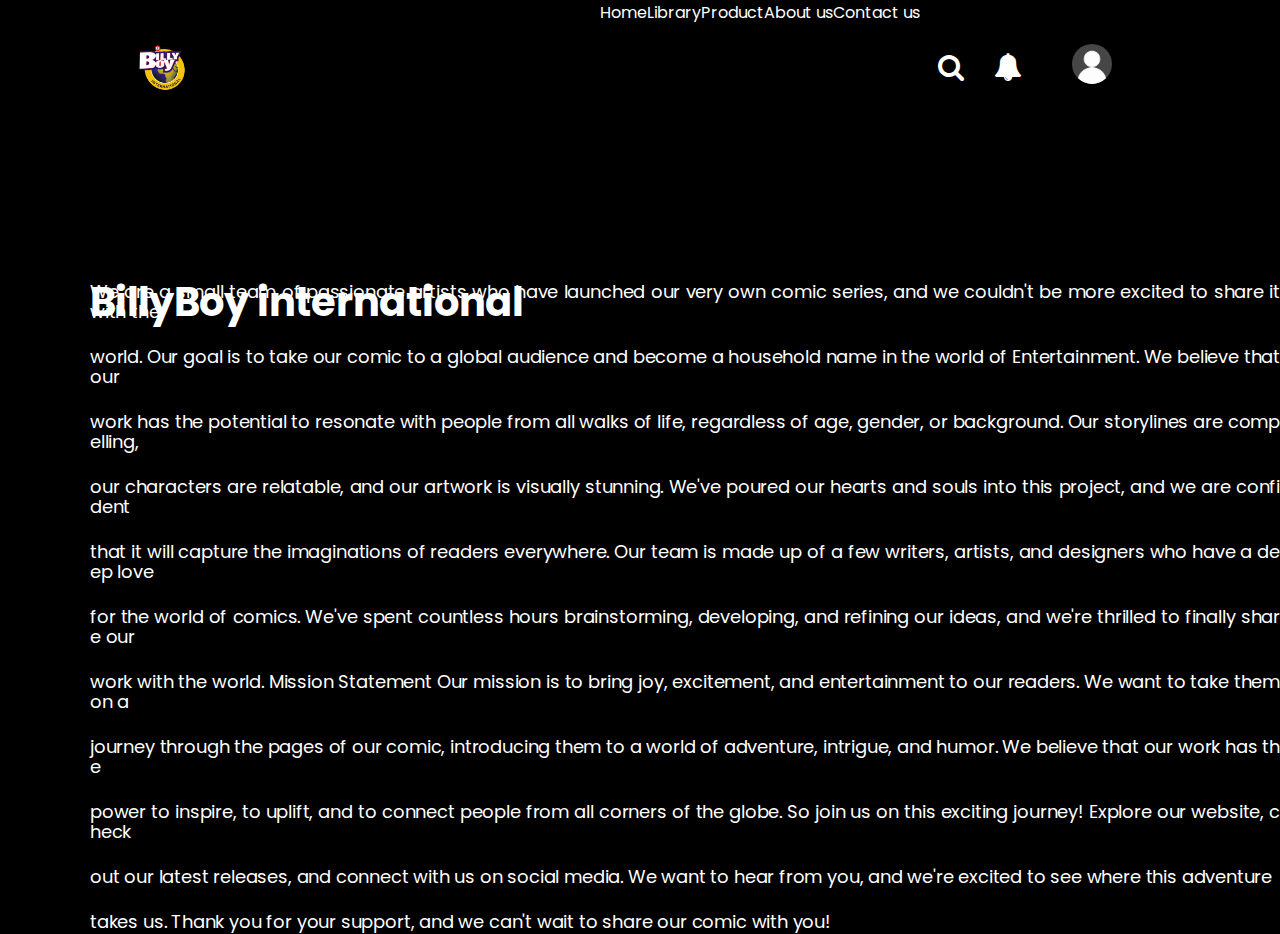
<file: about.html>
<!DOCTYPE html>
<html lang="en">
<head>
  <meta charset="UTF-8">
  <meta http-equiv="X-UA-Compatible" content="IE=edge">
  <meta name="viewport" content="width=device-width, initial-scale=1.0">
  <link rel="shortcut-icon" href="img/favicon.ico" type="image/x-icon">
  <title>BillyBoy Comic | billyboy-international - About-us</title>
  <link rel="apple-touch-icon" sizes="180x180" href="img/apple-touch-icon.png">
  <link rel="icon" type="image/png" sizes="32x32" href="img/favicon-32x32.png">
  <link rel="icon" type="image/png" sizes="16x16" href="img/favicon-16x16.png">
  <link rel="manifest" href="img/site.webmanifest">
  <link rel="stylesheet" href="css/about.css">
  <link rel="stylesheet" href="css/style.css">
  <link
  rel="stylesheet"
  href="https://fonts.googleapis.com/css2?family=Quicksand:wght@400;500;600;700&display=swap"
/>
  <link rel="stylesheet" href="https://cdnjs.cloudflare.com/ajax/libs/font-awesome/4.7.0/css/font-awesome.min.css">
</head>
<body>
  <!-- Header -->
  <header>
    <!-- navbar -->
    <div class="nav container">
      <!-- Logo -->
      <a href="index.html" class="logo">
        <img src="img/BillyBoy.png" alt="BillyBoy Logo">
      </a>
      <!-- Search Box -->
      <div class="search-box">
        <!-- <input type="search" name="" id="search-input" placeholder="Search comic"> -->
        <a href="search.html"><i class="fa fa-search fa-2x"></i></a>
        <a href="#notification"><i class="fa fa-bell fa-2x"></i></a>
        <!-- <a href="#search"><img src="img/search.svg" alt=""></a> -->
        <!-- <a class="vector-icon3" href="#notification"><img src="img/vector3.svg" alt=""></a> -->
      </div>
      <!-- User -->
      <a href="#" class="user">
        <img src="img/uu.png" alt="" class="user-img">
      </a>
      <!-- NavBar -->
      <div class="navbar">
        <a href="index.html" class="nav-link">
          <!-- <i class='bx bx-home'></i> -->
          <span class="nav-link-title">Home</span>
        </a>
        <a href="#library" class="nav-link">
          <!-- <i class='bx bx-home'></i> -->
          <span class="nav-link-title">Library</span>
        </a>
        <a href="product-page.html" class="nav-link">
          <!-- <i class='bx bx-library'></i> -->
          <span class="nav-link-title">Product</span>
        </a>
        <a href="about.html" class="nav-link active">
          <!-- <i class='bx bx-bell' ></i> -->
          <span class="nav-link-title">About us</span>
        </a>
        <a href="#home" class="nav-link">
          <!-- <i class='bx bx-heart'></i> -->
          <span class="nav-link-title">Contact us</span>
        </a>
      </div>
    </div>  
  </header>
  <b class="billyboy-international">BillyBoy international</b>
    <div class="we-are-a-container">
      <span class="we-are-a-container1">
        <p class="we-are-a">
          We are a small team of passionate artists who have launched our very
          own comic series, and we couldn't be more excited to share it with
          the
        </p>
        <p class="we-are-a">
          world. Our goal is to take our comic to a global audience and become
          a household name in the world of Entertainment. We believe that our
        </p>
        <p class="we-are-a">
          work has the potential to resonate with people from all walks of
          life, regardless of age, gender, or background. Our storylines are
          compelling,
        </p>
        <p class="we-are-a">
          our characters are relatable, and our artwork is visually stunning.
          We've poured our hearts and souls into this project, and we are
          confident
        </p>
        <p class="we-are-a">
          that it will capture the imaginations of readers everywhere. Our
          team is made up of a few writers, artists, and designers who have a
          deep love
        </p>
        <p class="we-are-a">
          for the world of comics. We've spent countless hours brainstorming,
          developing, and refining our ideas, and we're thrilled to finally
          share our
        </p>
        <p class="we-are-a">
          work with the world. Mission Statement Our mission is to bring joy,
          excitement, and entertainment to our readers. We want to take them
          on a
        </p>
        <p class="we-are-a">
          journey through the pages of our comic, introducing them to a world
          of adventure, intrigue, and humor. We believe that our work has the
        </p>
        <p class="we-are-a">
          power to inspire, to uplift, and to connect people from all corners
          of the globe. So join us on this exciting journey! Explore our
          website, check
        </p>
        <p class="we-are-a">
          out our latest releases, and connect with us on social media. We
          want to hear from you, and we're excited to see where this adventure
        </p>
        <p class="takes-us-thank">
          takes us. Thank you for your support, and we can't wait to share
          our comic with you!
        </p>
      </span>
    </div>
    <!-- <div class="img-container">
      <div class="ellipse-parent">
        <img class="group-child" alt="" src="./public/ellipse-131@2x.png" />
        <div class="oluwasegun">Oluwasegun</div>
        <div class="founder-ceo">Founder & CEO</div>
      </div>
      <div class="ellipse-group">
        <img class="group-item" alt="" src="./public/ellipse-132@2x.png" />
        <div class="peter-tim">Peter Tim</div>
        <div class="co-founder-head-of">Co-founder, Head of Translation</div>
      </div>
      <div class="ellipse-container">
        <img class="group-it" alt="" src="./public/ellipse-133@2x.png" />
        <div class="mark-zuk">Mark Zuk</div>
        <div class="co-founder-head-of1">Co-founder, Head of Marketing</div>
      </div>
      <div class="group-div">
        <img class="group-ch" alt="" src="./public/ellipse-134@2x.png" />
        <div class="mark-zuk">Erik Pana</div>
        <div class="co-founder-distribution">Co-founder, Distribution & PR</div>
      </div>
    </div> -->
   
</body>
</html>
</file>
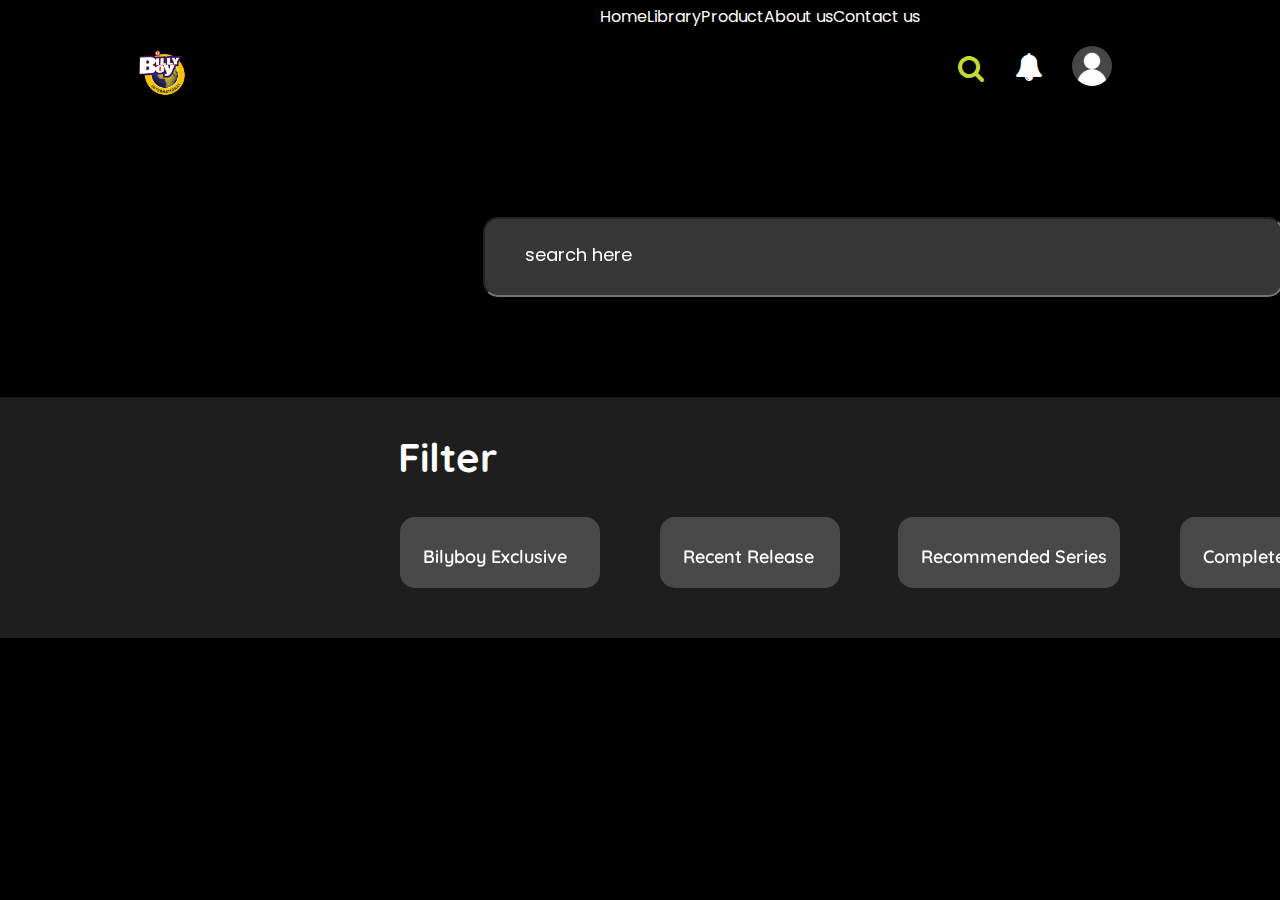
<file: search.html>
<!DOCTYPE html>
<html lang="en">
<head>
  <meta charset="UTF-8">
  <meta http-equiv="X-UA-Compatible" content="IE=edge">
  <meta name="viewport" content="width=device-width, initial-scale=1.0">
  <link rel="shortcut-icon" href="img/favicon.ico" type="image/x-icon">
  <title>BillyBoy Comic | Search for Comic</title>
  <link rel="apple-touch-icon" sizes="180x180" href="img/apple-touch-icon.png">
  <link rel="icon" type="image/png" sizes="32x32" href="img/favicon-32x32.png">
  <link rel="icon" type="image/png" sizes="16x16" href="img/favicon-16x16.png">
  <link rel="manifest" href="img/site.webmanifest">
  <link rel="stylesheet" href="css/search.css">
  <link rel="stylesheet" href="css/style.css">

  <link
  rel="stylesheet"
  href="https://fonts.googleapis.com/css2?family=Quicksand:wght@400;500;600;700&display=swap"
/>
  <link rel="stylesheet" href="https://cdnjs.cloudflare.com/ajax/libs/font-awesome/4.7.0/css/font-awesome.min.css">
</head>
<body>
   <!-- Header -->
   <header>
    <!-- navbar -->
    <div class="nav container">
      <!-- Logo -->
      <a href="index.html" class="logo">
        <img src="img/BillyBoy.png" alt="BillyBoy Logo">
      </a>
      <!-- Search Box -->
      <div class="search-box">
        <!-- <input type="search" name="" id="search-input" placeholder="Search comic"> -->
        <a href="search.html"></a><i class="fa fa-search fa-2x active"></i></a>
        <a href="#notification"><i class="fa fa-bell fa-2x"></i></a>
        <!-- <a href="#search"><img src="img/search.svg" alt=""></a> -->
        <!-- <a class="vector-icon3" href="#notification"><img src="img/vector3.svg" alt=""></a> -->
      </div>
      <!-- User -->
      <a href="#" class="user">
        <img src="img/uu.png" alt="" class="user-img">
      </a>
      
      <!-- NavBar -->
      <div class="navbar">
        <a href="index.html" class="nav-link">
          <!-- <i class='bx bx-home'></i> -->
          <span class="nav-link-title">Home</span>
        </a>
        <a href="about.html" class="nav-link">
          <!-- <i class='bx bx-home'></i> -->
          <span class="nav-link-title">Library</span>
        </a>
        <a href="product-page.html" class="nav-link">
          <!-- <i class='bx bx-library'></i> -->
          <span class="nav-link-title">Product</span>
        </a>
        <a href="about.html" class="nav-link">
          <!-- <i class='bx bx-bell' ></i> -->
          <span class="nav-link-title">About us</span>
        </a>
        <a href="#home" class="nav-link">
          <!-- <i class='bx bx-heart'></i> -->
          <span class="nav-link-title">Contact us</span>
        </a>
      </div>
    </div>  
  </header>
  <input
        class="search-child"
        type="search"
        name="search"
        placeholder="search here"
        rel="search" />
      />
      <div class="search-item"></div>
      <b class="filter">Filter</b>
      <a class="rectangle-parent">
        <div class="group-child"></div>
        <div class="bilyboy-exclusive">Bilyboy Exclusive</div></a>
      <div class="rectangle-group">
        <div class="group-item"></div>
        <div class="bilyboy-exclusive">Recent Release</div>
      </div>
      <div class="rectangle-container">
        <div class="group-inner"></div>
        <div class="bilyboy-exclusive">Recommended Series</div>
      </div>
      <div class="group-div">
        <div class="rectangle-div"></div>
        <div class="bilyboy-exclusive">Complete Series</div>
      </div>
      <div class="rectangle-parent1">
        <div class="group-child1"></div>
        <div class="bilyboy-exclusive">Coming Soon</div>
      </div>
    </div>
</body>
</html>
</file>
<file: css/about.css>
.navbar{
  /* margin-left: 200px;
  width:50%; */
}


.navbar a.active{
  color: #BFDC36;
}
.search-box{
  width: 100px;
  height: 100px;
  display: flex;
  align-items: center;
  column-gap: 2.7rem;
  margin-top: 0.5rem;
  font-size: 14px;
  padding-right: 100px;
  margin-right: 5px;
}


.billyboy-international{
  position: absolute;
  width: 476px;
  height: 20px;
  left: 90px;
  top: 272px;
  font-size: 40px;
}

.we-are-a {
  margin-block-start: 0;
  margin-block-end: 25px;
}
.takes-us-thank {
  margin: 0;
}
.we-are-a-container1 {
  line-break: anywhere;
  width: 100%;
}
.we-are-a-container {
 
  position: absolute;
  height: 470px;
  left: 90px;
  top: 372px;
  font-size:18px ;
  letter-spacing: -0.01em;
  line-height: 20px;
  text-align: justify;
  display: flex;
  align-items: center;
  text-shadow: 0 0 0 rgba(255, 255, 255, 0.01);
}
.group-child {
  position: absolute;
  top: -4px;
  left:45px;
  width: 250px;
  height: 250px;
  object-fit: cover;
}
.founder-ceo,
.oluwasegun {
  position: absolute;
  top: 275px;
  left:120px;
  line-height: 20px;
  font-weight: 500;
  text-shadow: 0 0 0 rgba(255, 255, 255, 0.01);
}
.oluwasegun{
  color:#BFDC36;
}
.founder-ceo {
  top: 300px;
  width: 143px;
  left:120px;
  font-size:15px;
  color: var(--color-white);
}
.ellipse-parent {
  position: absolute;
  top: 1022px;
  left: 320px;
  box-shadow: 0 0 0 4px rgba(255, 255, 255, 0.01);
  width: 300px;
  height: 50px;
  color: var(--color-yellowgreen);
}
.group-item {
  position: absolute;
  top: -4px;
  left: 30px;
  width: 250px;
  height: 250px;
  object-fit: cover;
}
.co-founder-head-of,
.peter-tim {
  position: absolute;
  top: 275px;
  left:120px;
  line-height: 20px;
  font-weight: 500;
  text-shadow: 0 0 0 rgba(255, 255, 255, 0.01);
}
.peter-tim {
  color: #BFDC36;
  width: 143px;
}
.co-founder-head-of {
  top: 300px;
  left: 30px;
  width: 400px;
  font-size:15px;
  color: var(--color-white);
}
.ellipse-group {
  position: absolute;
  top: 1022px;
  left: 660px;
  box-shadow: 0 0 0 4px rgba(255, 255, 255, 0.01);
  width: 100px;
  height: 50px;
}
.co-founder-head-of1,
.mark-zuk {
  position: absolute;
  top: 275px;
  left:120px;
  line-height: 20px;
  font-weight: 500;
  text-shadow: 0 0 0 rgba(255, 255, 255, 0.01);
}
.mark-zuk {
  color: #BFDC36;
  width: 143px;
  text-shadow: 0 0 0 rgba(255, 255, 255, 0.01);
}
.co-founder-head-of1 {
  top: 300px;
  left: 33px;
  width: 400px;
  font-size: var(--font-size-xl);
  color: var(--color-white);
}
.ellipse-container {
  position: absolute;
  top: 1022px;
  left: 970px;
  box-shadow: 0 0 0 4px rgba(255, 255, 255, 0.01);
  width: 100px;
  height: 100px;
  color: var(--color-yellowgreen);
}
.co-founder-distribution {
  position: absolute;
  top: 300px;
  left: 33px;
  width: 400px;
  line-height: 20px;
  font-weight: 500;
  color: var(--color-white);
}
.group-div {
  position: absolute;
  top: 1022px;
  left: 1300px;
  box-shadow: 0 0 0 4px rgba(255, 255, 255, 0.01);
  width: 358px;
  height: 430px;
  color: var(--color-yellowgreen);
}

.group-ch{
  position: absolute;
  top: -4px;
  left: 30px;
  width: 250px;
  height: 250px;
  object-fit: cover;
}

.group-it{
  position: absolute;
  top: -4px;
  left: 30px;
  width: 250px;
  height: 250px;
  object-fit: cover;
}
</file>
<file: css/style.css>
@import url("https://fonts.googleapis.com/css2?family=Montserrat:ital,wght@0,100;0,200;0,300;0,400;0,800;1,200&family=Outfit:wght@400;500;600;700;900&family=Poppins:wght@400;500;600;700&display=swap");

* {
  font-family: "Poppins", sans-serif;
  margin: 0;
  padding: 0;
  scroll-behavior: smooth;
  box-sizing: border-box;
  scroll-padding-top: 2rem;
}

/* Some variables */
:root {
  --main-color: #bfdc36;
  --hover-color: hsl(70, 93%, 41%);
  --body-color: #000000;
  --container-color: #464646;
  --text-color: #fff;
}

a {
  text-decoration: none;
}

li {
  list-style: none;
}

section {
  padding: 3rem 0 2rem;
}

img {
  width: 100%;
}

.logo {
  width: 50px;
  height: 50px;
  left: 90px;
  top: 30px;
  margin: 10px auto 2px 2px;
}

.bx,
.fa {
  cursor: pointer;
  width: 50%;
}

.fa-bell {
  margin-left: 15px;
  color: var(--text-color);
}

.fa-search {
  color: var(--text-color);
}

.fa-bell:hover,
.fa-search:hover {
  color: var(--hover-color);
  transition: 0.25s all linear;
  transform: scale(1.1);
}

body {
  background: var(--body-color);
  color: var(--text-color);
}

.container {
  max-width: 1068px;
  margin: auto;
  width: 100%;
}
header {
  position: fixed;
  top: 0;
  left: 0;
  width: 100%;
  background: var(--body-color);
  z-index: 100;
}

.paddingGeneral {
  padding: 10px 10px;
}

/* Nav */
.nav {
  display: flex;
  align-items: center;
  justify-content: center;
  padding: 5px;
}

/* Search Box */
.search-box {
  width: 100px;
  height: 100px;
  display: flex;
  align-items: center;
  column-gap: 0.95rem;
  margin-top: 0.5rem;
  font-size: 14px;
}

/* User */
.user {
  display: flex;
  margin-left: 1.8rem;
  margin-right: 2rem;
}

/* .vector-icon3 {
  margin-left: 8px;
} */

.user-img {
  width: 40px;
  height: 40px;
  object-fit: cover;
  object-position: center;
  border-radius: 50%;
  align-items: center;
  background: var(--container-color);
}

.btn_3 {
  width: 101px;
  height: 51px;
  /* left: 1516px; */
  top: 50px;

  background: #bfdc36;
  border-radius: 20px;
  border: none;
  /* margin-left: 150px; */
  /* margin-right: 12px;
  margin-left: 5rem; */
}

.btn_3 .signin-btn {
  line-height: 20px;
  color: var(--body-color);
  font-style: normal;
  font-weight: 600;
  font-size: 18px;
  line-height: 20px;
}

.btn_3 .signin-btn:hover {
  color: var(--text-color);
}

.navbar a.active {
  color: #bfdc36;
}

/* Navbar */
.navbar {
  position: fixed;
  top: 0; 
  /* transform: translateY(-50%);
  margin-top: 1.6rem; */
  /* left: 18px; */
  display: flex;
  align-items: center;
  justify-content: space-between;
  /* flex-direction: column; */
  /* row-gap: 5rem; */
  /* padding:0 5px; */
  margin-left: 15rem; 
}

.navbar2 {
  display: none;
}

.iphone-13-mini-11 {
  display: none;
}

.social-links {
  position: fixed;
  top: 12%;
  /* left: 400px; */
  right: 10px;
  flex-direction: column;
  row-gap: 20rem;
  width: 60px;
  margin: 10px;
  object-fit: cover;
  /* object-position: center; */
  border-radius: 100px;
  align-items: center;
  /* background: #070477; */
}

.nav-links {
  display: flex;
  align-items: center;
  justify-content: space-between;
  /* background: #000; */
  padding: 0 15px;
  margin-right: 1rem; 
  gap: 2rem;
}

.nav-link:hover,
.nav-link-title:hover {
  color: var(--hover-color);
  transition: 0.25s all linear;
  transform: scale(1.1);
}

.nav-link::after {
  content: "";
  color: var(--hover-color);
  transition: 0.25s all linear;
  transform: scale(1.1);
}

.nav-link .fa {
  font-size: 1.6rem;
}

.nav-link-title {
  font-size: 1rem;
  color: #fff;
  background: #000;
}

/* Home */
.home {
  position: relative;
  height: 450px;
  display: flex;
  align-items: center;
  /* margin-top: 5rem ; */
  border-radius: 0.5rem;
}

.home-img {
  position: absolute;
  width: 100%;
  height: 155%;
  z-index: -1;
  object-fit: center;
  border-radius: 30px;
  margin-top: 20rem;
}
/* .home-img .home-text{
  padding-top: 100px;
} */
.home-text {
  padding: 31px;
  margin-top: 780px;
  margin-left: 9px;
  margin-bottom: 2px;
  background: linear-gradient(
    359.3deg,
    #000000 -235.13%,
    rgba(0, 0, 0, 0.8) 61.96%
  );
  backdrop-filter: blur(15px);
  /* Note: backdrop-filter has minimal browser support */

  border-radius: 20px;
  width: 419px;
  height: 225px;
  /* left: 50px; */
  top: 767px;
  justify-content: center;
  align-items: center;
  z-index: 1;
}

.home-title {
  font-size: 33px;
  font-weight: 600;
  color: var(--main-color);
  width: 241px;
  height: 20px;
  line-height: 5px;
  margin-left: 1px;
}

.season-logo {
  width: 93px;
  height: 93px;
}

.season {
  justify-content: space-between;
  /* display: flex; */
}

.youtube {
  display: inline-flex;
  align-items: center;
  justify-content: center;
}

.youtube > .youtube-img {
  height: 500px;
}
.youtube > .inline {
  position: absolute;
  display: flex;
  margin-bottom: 300px;
  margin-left: 20px;
}

.inline > img {
  width: 79px;
  height: 79px;
}

.inline > h5 {
  width: 216px;
  font-size: 21px;
  height: 20px;
  margin-top: 20px;
}

.youtube a {
  position: absolute;
  width: 118px;
  height: 118px;
}
.youtube > .youtube-icon {
  position: absolute;
  width: 118px;
  height: 118px;
  margin-left: 115px;
  margin-bottom: 10px;
  margin-right: 100px;
  /* flex-direction: column; */
  justify-content: flex-end;
  padding: 14px;
}

.youtube-icon {
  align-items: center;
  justify-content: center;
}

.youtube > .season-logo {
  position: absolute;
  width: 93px;
  height: 93px;
  margin-bottom: 100px;
}
.feature {
  margin-top: 10px;
  margin-left: 1px;
}

.feature p {
  font-size: 14px;
  font-weight: 500;
  line-height: 30px;
  height: 5px;
  display: flex;
}

/* .home-text p{
  font-size: 0.938rem;
  color: var(--text-color);
  display: flex;
  padding-top: 20px;
} */
.dn {
  background: var(--main-color);
  width: 0.2355rem;
  height: 0.2355rem;
  border-radius: 120px;
  margin-top: 12px;
  margin-left: 10px;
  margin-right: 10px;
}

.rating {
  width: 152px;
  height: 24px;
  left: 140px;
  margin-top: 35px;
}

.rating .bxs-star {
  color: var(--main-color);
  /* padding-bottom: 20px; */
  width: 15px;
  height: 24px;
  margin-left: 1px;
  display: inline-flex;
}

.cta {
  display: flex;
}

.btn_1 {
  display: flex;
  /* color:var(--text-color); */
  width: 121px;
  height: 61px;
  align-items: center;
  justify-content: center;
  border-radius: 20px;
  background: var(--main-color);
  border: none;
  margin-top: 12px;
}

.btn_2 {
  display: flex;
  width: 131px;
  height: 61px;
  align-items: center;
  justify-content: center;
  border-radius: 20px;
  border-color: var(--main-color);
  background: none;
  margin-left: 20px;
  margin-top: 12px;
}

.read-btn {
  color: var(--body-color);
}

.btn_1 .read-btn {
  width: 115px;
  height: 20px;
  font-weight: 600;
  font-size: 18px;
  line-height: 20px;
  font-style: normal;
}

.later-btn {
  color: var(--main-color);
}

.btn_2 .later-btn {
  width: 115px;
  height: 20px;
  font-weight: 600;
  font-size: 18px;
  line-height: 20px;
  font-style: normal;
}

/* Heading */

.heading {
  display: flex;
  align-items: center;
  justify-content: space-between;
  width: 1090x;
  height: 400px;
  left: 84px;
  top: 1233px;
  margin-top: 50px;
  /* margin-bottom: 1rem; */
}

.heading_2 {
  display: flex;
  justify-content: space-between;
  /* margin: 50px; */
}

.heading_3 {
  display: flex;
  justify-content: space-between;
}

.heading-title_2 {
  width: 337px;
  /* left: 300px; */
  font-weight: 700;
  font-size: 30px;
  margin-bottom: 50px;
}

.heading-title_3 {
  width: 337px;
  font-weight: 700;
  font-size: 30px;
  margin-bottom: 50px;
}

.heading > .heading-title,
.heading > .swiper-btn {
  margin-top: 24rem;
  margin-bottom: 10rem;
}

.heading-title {
  width: 337px;
  left: 90px;
  /* top: 1242px; */
  font-weight: 700;
  font-size: 30px;
  /* line-height: 20px; */
  /* display: flex;
  align-items: center; */
}

/*  Comic box */

.comic-box > .comic-box-img {
  left: 86px;
  width: 100%;
  height: 362px;
}

.comic-box > .comic-box-img:hover {
  transform: 0.3s all linear;
  transform: scale(1.1);
  transform: translateZ(2);
}

.comic-box .box-text {
  color: var(--main-color);
  font-size: 15px;
  margin-top: 10px;
}

.comic-box_ .box-text {
  color: var(--main-color);
  font-size: 15px;
  margin-top: 10px;
}

.comic-box_ > .comic-box-img {
  width: 100%;
  height: 282px;
}

.comic-box_ > .comic-box-img:hover {
  transform: 0.3s all linear;
  transform: scale(1.1);
  transform: translateY(1);
}

.comic-box__ > .comic-box-img {
  width: 100%;
  height: 282px;
}
.comic-box__ > .comic-box-img:hover {
  transform: 0.3s all linear;
  transform: scale(1.1);
  transform: translateZ(2);
}

.comic-box__ .box-text {
  color: var(--main-color);
  font-size: 15px;
  margin-top: 10px;
}

/* Swiper buttons */
.swiper-btn {
  display: flex;
}

.swiper-button-next,
.swiper-button-prev {
  position: static !important;
  margin: 0 30px 0 10px !important;
}

.swiper-button-prev::after {
  color: var(--text-color);
  font-size: 15px !important;
  font-weight: 700;
}

.swiper-button-next::after {
  color: var(--body-color);
  font-size: 15px !important;
  font-weight: 700;
}

.swiper-button-next {
  background: var(--main-color);
  border-radius: 50%;
  width: 0.1rem;
  padding: 25px;
}

.swiper-button-prev {
  background: var(--container-color);
  border-radius: 50%;
  width: 0.1rem;
  padding: 25px;
}

/* #recent > #rec{
  height: 300px;
} */

/* #rec > .heading-title,
#rec > .swiper-btn{
  margin-bottom: 12rem;
} */

#recent > .comic-box {
  margin-bottom: 90%;
}
.heading_4 {
  /* display:flex; */
  display: flex;
  /* justify-content: center; */
  align-items: center;
}

.heading_4 > .heading-title_4 {
  font-weight: 700;
  font-size: 30px;
}
.fire {
  height: 30.998966276707165px;
  width: 25.559999465942386px;
  margin-left: 10px;
  border-radius: 0px;
}

.details {
  display: flex;
  justify-content: space-between;
}

.youtuber {
  display: flex;
  justify-content: space-between;
}

.season-logo {
  position: absolute;
  z-index: 2;
  margin-top: 55px;
  margin-left: 10px;
}

.season-text {
  position: absolute;
  z-index: 2;
  margin-top: 100px;
  margin-left: 120px;
  font-style: normal;
  font-weight: 500;
  font-size: 20px;
  line-height: 20px;
  width: 216px;
}

.fa-ellipsis-v {
  position: absolute;
  margin-left: 1000px;
  z-index: 2;
  margin-top: 70px;
  font-size: 100px;
  width: 100px;
  height: 100;
}

.fa-random {
  position: absolute;
  margin-left: 920px;
  z-index: 2;
  margin-top: 70px;
  font-size: 100px;
  width: 100px;
  height: 100;
}

.subscribe {
  /* margin-left: 800px; */
  color: var(--main-color);
  width: 349px;
  height: 20px;
  padding-left: 240px;
  font-style: normal;
  font-weight: 500;
  font-size: 20px;
  margin-top: 5px;
}

.sub-link {
  margin-left: 000px;
}

.id {
  width: 349px;
  height: 20px;
  margin-left: 5px;
  font-style: normal;
  font-weight: 500;
  font-size: 20px;
  margin-top: 5px;
}

.youtube-img {
  margin-top: 30px;
}

.heading_5 {
  display: flex;
  justify-content: space-between;
}

.heading-title_5 {
  width: 337px;
  font-weight: 700;
  font-size: 30px;
  margin-bottom: 50px;
}

.comic-box_5 > .comic-box-img {
  width: 100%;
  height: 282px;
}

.comic-box_5 > .comic-box-img:hover {
  transform: 0.3s all linear;
  transform: scale(1.1);
  transform: translateZ(2);
}

.comic-box_5 .box-text {
  color: var(--main-color);
  font-size: 15px;
  margin-top: 10px;
}

.heading_6 {
  display: flex;
  justify-content: space-between;
}

.heading-title_6 {
  width: 337px;
  font-weight: 700;
  font-size: 30px;
  margin-bottom: 50px;
}

/* .comic-box_6 > .comic-box-img:hover{
 transform: 0.3s all linear;
 transform: scale(1.1);
 transform: translateZ(2);
} */

/* .comic-box_6 .box-text{
  color: var(--main-color);
  font-size: 15px;
  margin-top: 10px;
} */

.comic-box_6 {
  position: relative;
  padding: 0 10px 50px 6px;
  width: 292px;
  overflow: hidden;
}

.comic-box_6 > .comic-box-img_1 {
  width: 256px;
  height: 57%;
}

.comic-box_6 .box-text {
  position: absolute;
  bottom: 0;
  left: 0;
  width: 247px;
  height: 100px;
  margin-bottom: 60px;
  margin-left: 10px;
  margin-right: 10px;
  display: flex;
  flex-direction: column;
  justify-content: flex-end;
  padding: 14px;
  background: linear-gradient(
    116.5deg,
    rgba(3, 3, 3, 0.8) 13.94%,
    rgba(3, 3, 3, 0.8) 79.96%
  );
  backdrop-filter: blur(1px);
  /* Note: backdrop-filter has minimal browser support */

  border-radius: 0px 0px 15px 15px;
  overflow: hidden;
}

.date {
  font-size: 0.97rem;
  padding-bottom: 5px;
  font-weight: 600;
  color: var(--main-color);
  line-height: 20px;
}

.comic {
  font-size: 0.7rem;
  font-weight: 500;
  padding-bottom: 2px;
  color: var(--main-color);
}

.box-text > .feat {
  margin-bottom: 30px;
}
*/

/* .dot{
  background: var(--main-color);
  width: 0.2345rem;
  height:0.2345rem;
  border-radius: 100px;
  margin-top:15px;
  margin-left: 10px;
  margin-right: 10px;
} */


.feat {
  margin-top: 10px;
  margin-left: 1px;
  /* margin-bottom: 50px; */
}

.feat > p {
  font-size: 9px;
  font-weight: 500;
  line-height: 30px;
  height: 5px;
  display: flex;
}

.dt {
  background: var(--main-color);
  width: 0.2355rem;
  height: 0.2355rem;
  border-radius: 120px;
  margin-top: 13px;
  margin-left: 2.69px;
  margin-right: 5px;
}

/* Responsive */
@media (max-width: 1170px) {
  .navbar-icons {
    bottom: 0;
    left: 0;
    right: 0;
    top: 1500px;
    transform: translateY(0);
    flex-direction: row;
    justify-content: space-evenly;
    row-gap: 100px;
    padding: 10px;
    border-top: 1px solid hsl(200 100% 99% / 55%);
    background: linear-gradient(
      8deg,
      hsl(240 17% 14% / 100%) 5%,
      hsl(240 17% 14% / 90%) 100%
    );
    font-size: 20px;
    width: 100%;
  }

  /* .nav-link-title{
      font-size: 19px;
    } */
}

#r {
  right: 90px;
  display: flex;
  justify-content: center;
  align-items: center;
}

.container {
  /* width: 1600px; */
  /* margin: auto; */
  padding: 10px 30px;
}

.subcontainer {
  width: 100%;
  margin: auto;
}

.controller {
  display: flex;
  justify-content: space-between;
}

#controls i {
  color: #fff;
  font-size: 1rem;
}

.previous,
.previous1,
.previous2,
.previous3 {
  padding: 2px;
  width: 40px;
  height: 40px;
  margin-right: 15px;
  cursor: pointer;
  border-radius: 50%;
  outline: none;
  transition: 0.7s ease-in-out;
  background-color: rgb(44, 38, 38);
  color: #fff;
}

.next,
.next1,
.next2,
.next3 {
  padding: 2px;
  width: 40px;
  height: 40px;
  cursor: pointer;
  border-radius: 50%;
  outline: none;
  transition: 0.7s ease-in-out;
  background-color: #bfdc36;
  color: #000;
}

.previous:hover,
.next:hover,
.previous1:hover,
.next1:hover,
.previous2:hover,
.next2:hover,
.previous3:hover,
.next3:hover {
  border: 3px solid gray;
}

.slide-img,
.slide-image,
.slide-image1,
.slide-image3 {
  width: 100%;
  height: 395px;
  border: 1px solid white;
  background-position: center;
  background-size: cover;
  display: flex;
  justify-content: center;
  align-items: center;
  transition: 0.5s;
  border-radius: 30px;
}

.slide-image,
.slide-image1,
.slide-image3 {
  height: 300px;
}

.slide-img:hover,
.slide-image:hover,
.slide-image1:hover,
.slide-image3:hover {
  box-shadow: 0 0 0 200px rgba(0, 0, 0, 0.9) inset;
}

.slide-img a {
  text-decoration: none;
  transform: scale(0);
  transition: 0.8s;
  font-size: 1.7rem;
  color: white;
  opacity: 0;
}
.slide-image a {
  text-decoration: none;
  transform: scale(0);
  transition: 0.8s;
  font-size: 1.7rem;
  color: white;
  opacity: 0;
}

.slide-image1 a {
  text-decoration: none;
  transform: scale(0);
  transition: 0.8s;
  font-size: 1.7rem;
  color: white;
  opacity: 0;
}

.slide-image3 a {
  text-decoration: none;
  transform: scale(0);
  transition: 0.8s;
  font-size: 1.7rem;
  color: white;
  opacity: 0;
}

.slide h3 {
  color: #bfdc36;
}

.slide-img:hover a,
.slide-image:hover a,
.slide-image1:hover a,
.slide-image3:hover a {
  opacity: 1;
  transform: scale(1);
}
/* Exclusive */
.img-1 {
  background-image: url(/img/2.png);
}

.img-2 {
  background-image: url(/img/1.png);
}

.img-3 {
  background-image: url(/img/4.png);
}

.img-4 {
  background-image: url(/img/3.png);
}

.img-5 {
  background-image: url(/img/1.png);
}
/* End of Exclusive */

/* Recent */
.img-6 {
  background-image: url(/img/5.png);
}

.img-7 {
  background-image: url(/img/6.png);
}

.img-8 {
  background-image: url(/img/7.png);
}

.img-9 {
  background-image: url(/img/8.png);
}

.img-10 {
  background-image: url(/img/9.png);
}
/* End of Recent */

/* Recommended */
.img-11 {
  background-image: url(/img/17.png);
}

.img-12 {
  background-image: url(/img/11.png);
}

.img-13 {
  background-image: url(/img/12.png);
}

.img-14 {
  background-image: url(/img/13.png);
}

.img-15 {
  background-image: url(/img/20.png);
}
/* End of Recommended */

/* Complete */
.img-16 {
  background-image: url(/img/17.png);
}

.img-17 {
  background-image: url(/img/11.png);
}

.img-18 {
  background-image: url(/img/12.png);
}

.img-19 {
  background-image: url(/BillBoy/img/13.png);
}

.img-20 {
  background-image: url(/BillBoy/img/20.png);
}

.controller {
  display: flex;
  justify-content: space-between;
}

@media all and (min-width: 300px) and (max-width: 1200px) {
  .Allcontainer {
    max-width: 100%;
  }

  .container {
  }

  .season {
    display: none;
  }
}

@media all and (min-width: 300px) and (max-width: 1066px) {
  .allSwiperWrapper {
    background-image: red;
  }

  .swiper-wrapper {
    gap: 3rem;
  }
}

@media all and (min-width: 300px) and (max-width: 1058px) {
  .nav-links{
    gap: 1rem;
  }
}

@media all and (min-width: 300px) and (max-width: 1012px) {
  .navbar{
    margin-left: 4rem;
  }
}

@media all and (min-width: 300px) and (max-width: 846px) {
  .navbar {
   display: none;
  }
}

@media all and (min-width: 300px) and (max-width: 685px) {
  .pagination {
    font-size: 1px;
    left: 630px;
  }

  .swiper-wrapper {
    background: red;
  }

  .swiper-wrapper {
  }
}

@media all and (min-width: 300px) and (max-width: 595px) {
  .pagination {
    font-size: 1px;
    left: 300px;
    display: none;
  }
}

/* @media all and (min-width: 300px) and (max-width: 685px) {
  .pagination {
    font-size: 1px;
    left: 630px;
  }
} */
/* @media all and (min-width: 300px) and (max-width: 1084px) {
  /* .Allcontainer {
    width: 100%;
    max-width: 1200px;
  }

  .slideshow-container {
    max-width: 00px;
  }

  /* .container {
    max-width: 958px;
  } */

  /* .season {
    max-width: 600px;
  } */
  /* 
  .fa-3x {
    font-size: 3em;
    display: none;
  }

  .fa-3x {
    font-size: 3em;
    display: none;
  } */

  /* .fa-random, .fa-shuffle {
    display: none;
  } */

  /* .container {
    width: 1300px;
    margin: auto;
    padding: 10px 30px;
  } */
} */

/* @media all and (min-width: 300px) and (max-width: 1141px){
 body{
    max-width: 1200px;
  } 

  .social-links {
    top: 17%;
  } 

} */

/* @media all and (min-width: 300px) and (max-width: 1113px) {
  .nav-link{
    margin-left: 0;
  }

  .navbar{
    margin-right: 19rem;
  }
  
  .slide-image1,
  .slide-image,
  .slide-img,
  .slide-image3{
    width: 89%;
    height: 275px;
  }

  .details a{
    margin-right: 60px;
  }

  .details{
  }

  .controls3{
    margin-right: 120px;
  }

  .container{
    width: 100%;
  }

} */

/* @media all and (min-width: 300px ) and (max-width: 1098px){
  .user {
    margin-right: 6rem;
  }

  .btn_3 {
    margin-right: 50px;
  }
  
  .youtube > .youtube-img {
    height: 500px;
    width: 90%;
  }
} */

/* @media all and (min-width: 300px) and (max-width: 1100px) {

   .youtube > .youtube-img {
    height: 500px;
    width: 90%;
  }

  .heading_4 > .heading-title_4 {
    font-size: 23px;
  }

  .id {
    font-size: 15px;
  }

  .btn_3 {
    margin-right: 70px;
  }
} */

/* @media all and (min-width: 300px) and (max-width: 1004px){
  #tns3 > .tns-item {
    padding-right: 15px;
  }

  .slide-img{
  }

  body{
    max-width: 100%;
  }
} */
/* #slider{
    display: block;
  } */

/* .navbar{
    margin-right: 15rem;
  } */

/* .search-box {
    width: 140px;
  } */

/* .user {
    margin-left: 1.2rem;
    margin-right: 4.7rem;
  } */

/* .btn_3 {
    margin-right: 19px;
  } */

/* .search-box {
    width: 10px;
    column-gap: 0.7rem;
  } */

/* @media all and (min-width: 300px) and (max-width:831px){
  .social-links{
    display: none;
  }
  .pagination{
    top: 1000px;
    font-size: 10px;
  }
  .dot{
    height: 7px;
    width: 7px;
    /* margin:0 15px 15px 15px; */
/* }
  .subcontainer{
    width: 70%;
  }
  ._th{
    width: 70%;
  }
} */

/* @media all and (min-width: 300px) and (max-width: 815px) {
  .search-box{
    display: none;
  }

  .user-img{
    display: none;
  }

  .navbar{
    display: none;
  }
  .navbar2 {
    position: fixed;
    display: block;
    margin-right: 360px;
    bottom: 0;
    width: 120%;
     background: linear-gradient(116.5deg, rgba(3, 3, 3, 0.8) 13.94%, rgba(3, 3, 3, 0.8) 79.96%);
    backdrop-filter: blur(1px); 
    display: none;
    
  }

  .navbar2 ul {
     display: flex;
    align-items: center;
    justify-content: center;
    margin-left: 1rem; 
     width: 100%;
    gap: 7rem; 
  } 
 
  .navbar2 ul li a{
    color: #fff;
  }
  
  .Allnavbar2{
    display: flex;
    justify-content: center;
    align-items: center;
    flex-direction: column;
  }

  .Allnavbar2 i{
    font-size: 25px;
  }
 
} */

/* @media all and (min-width: 300px) and (max-width: 620px){
  
  https://billyboy-comic.netlify.app/

} */
</file>
<file: css/search.css>
.nav{
  width: 70px;
  margin-right: 70px;
}
.fa.active{
  color: #BFDC36;
}
.navbar{
  margin-left: 250px;
}

.nav-link{
  font-size: 20px;
}

.search-box{
  margin-left: 10px;
  margin-bottom: 10px;
}

.user{
  margin-bottom: 7px;
  margin-right: 5px;
}

.img-20230119-wa0022-removebg-p-icon {
  position: absolute;
  top: 30px;
  left: 90px;
  width: 93px;
  height: 93px;
  object-fit: cover;
}
.about-us,
.contact-us,
.home,
.library,
.product {
  position: absolute;
  top: 13px;
  left: 0;
  line-height: 20px;
  font-weight: 600;
}
.about-us,
.contact-us,
.library,
.product {
  left: 119px;
}
.about-us,
.contact-us,
.product {
  left: 252px;
}
.about-us,
.contact-us {
  left: 392px;
}
.contact-us {
  left: 543px;
}
.group-icon {
  position: absolute;
  top: 0;
  left: 904px;
  width: 46px;
  height: 46px;
}
.frame-icon,
.frame-icon1 {
  position: absolute;
  top: 0;
  left: 716px;
  width: 45px;
  height: 45px;
  overflow: hidden;
}
.frame-icon1 {
  left: 811px;
}
.home-parent,
.search-child {
  position: absolute;
  top: 63px;
  left: 690px;
  width: 948px;
  height: 45px;
}
.search-child {
  width: 800px;
  height: 80px;
  left: 483px;
  top: 217px;
  
  background: linear-gradient(269.43deg, rgba(136, 136, 136, 0.4) 0%, rgba(136, 136, 136, 0.4) 100%);
  backdrop-filter: blur(15px);
  /* Note: backdrop-filter has minimal browser support */
  
  border-radius: 15px;
}

input {
  background-position: 10px center;
  background-repeat: no-repeat;
  color: #fff;
  -webkit-border-radius: 4px;
  -moz-border-radius: 4px;
  -ms-border-radius: 4px;
  -o-border-radius: 4px;
  border-radius: 4px;

  padding: 10px 5px 10px 20px;
  text-indent: 20px;

  -webkit-transition: all 0.2s;
  -moz-transition: all 2s;
  transition: all 0.2s;

  width: 200px;
}

::placeholder{
 left:200px;
 font-size: 18px;
 color: #fff;
}

.frame-icon2,
.search-here {
  position: absolute;
  top: 241px;
}
.search-here {
  left: 290px;
  
}
.frame-icon2 {
  left: 207px;
  width: 33px;
  height: 33px;
  overflow: hidden;
}
.search-item {
  position: absolute;
  width: 1820px;
  height: 241px;
  left: 0px;
  top: 397px;

  background: #1E1E1E;
}
.filter {
  position: absolute;
  width: 100px;
  height: 20px;
  left: 398px;
  top: 447px;
  
  font-family: 'Quicksand';
  font-style: normal;
  font-weight: 700;
  font-size: 40px;
  line-height: 20px;
  /* identical to box height, or 50% */
  
  display: flex;
  align-items: center;
  
  color: #FFFFFF;
}
.group-child {
  /* position: absolute;
  top: 0;
  left: 0;
  background: linear-gradient(269.43deg, rgba(136, 136, 136, 0.4) 0%, rgba(136, 136, 136, 0.4) 100%);
backdrop-filter: blur(15px);
/* Note: backdrop-filter has minimal browser support */
/* 
border-radius: 15px;
  width: 240px;
  height: 71px; */
}
.bilyboy-exclusive {
width: 194px;
height: 20px;
margin-left: 23px;
margin-top: 30px;
font-family: 'Quicksand';
font-style: normal;
font-weight: 600;
font-size: 18px;
line-height: 20px;
/* identical to box height, or 83% */

display: flex;
align-items: center;

color: #FFFFFF;

}
.rectangle-parent {
  text-decoration: none;
  position: absolute;
  top: 517px;
  left: 400px;
  width: 200px;
  height: 71px;
  color: inherit;
  background: linear-gradient(269.43deg, rgba(136, 136, 136, 0.4) 0%, rgba(136, 136, 136, 0.4) 100%);
backdrop-filter: blur(15px);
/* Note: backdrop-filter has minimal browser support */

border-radius: 15px;
}
.group-item,
.rectangle-group {
  position: absolute;
  width: 224px;
  height: 71px;
}
.group-item {
 
}
.rectangle-group {
  top: 517px;
  left: 660px;
  background: linear-gradient(269.43deg, rgba(136, 136, 136, 0.4) 0%, rgba(136, 136, 136, 0.4) 100%);
backdrop-filter: blur(15px);
/* Note: backdrop-filter has minimal browser support */
  width: 180px;
border-radius: 15px;
}
.group-inner,
.rectangle-container {
  position: absolute;
  width: 296px;
  height: 71px;
}
.group-inner {
  top: 0;
  left: 0;
  border-radius: var(--br-xl);
  background-color: var(--color-darkslategray);
}
.rectangle-container {
  top: 517px;
  left: 898px;
  width: 222px;
  background: linear-gradient(269.43deg, rgba(136, 136, 136, 0.4) 0%, rgba(136, 136, 136, 0.4) 100%);
backdrop-filter: blur(15px);
/* Note: backdrop-filter has minimal browser support */

border-radius: 15px;
}
.group-div,
.rectangle-div {
  position: absolute;
  width: 232px;
  height: 71px;
}
.rectangle-div {
  top: 0;
  left: 0;
  border-radius: var(--br-xl);
  background-color: var(--color-darkslategray);
}
.group-div {
  top: 517px;
  left: 1180px;
  width: 200px;
  background: linear-gradient(269.43deg, rgba(136, 136, 136, 0.4) 0%, rgba(136, 136, 136, 0.4) 100%);
backdrop-filter: blur(15px);
/* Note: backdrop-filter has minimal browser support */

border-radius: 15px;
}
.group-child1,
.rectangle-parent1 {
  position: absolute;
  width: 198px;
  height: 71px;
}
.group-child1 {
  top: 0;
  left: 0;
  border-radius: var(--br-xl);
  background-color: var(--color-darkslategray);
}
.rectangle-parent1 {
  top: 517px;
  left: 1432px;
  width: 170px;
  background: linear-gradient(269.43deg, rgba(136, 136, 136, 0.4) 0%, rgba(136, 136, 136, 0.4) 100%);
backdrop-filter: blur(15px);
/* Note: backdrop-filter has minimal browser support */

border-radius: 15px;
}
/* .search {
  position: relative;
  background-color: var(--color-gray);
  width: 100%;
  height: 1117px;
  overflow: hidden;
  text-align: left;
  font-size: var(--font-size-5xl);
  color: var(--color-white);
  font-family: var(--font-quicksand);
} */
</file>
